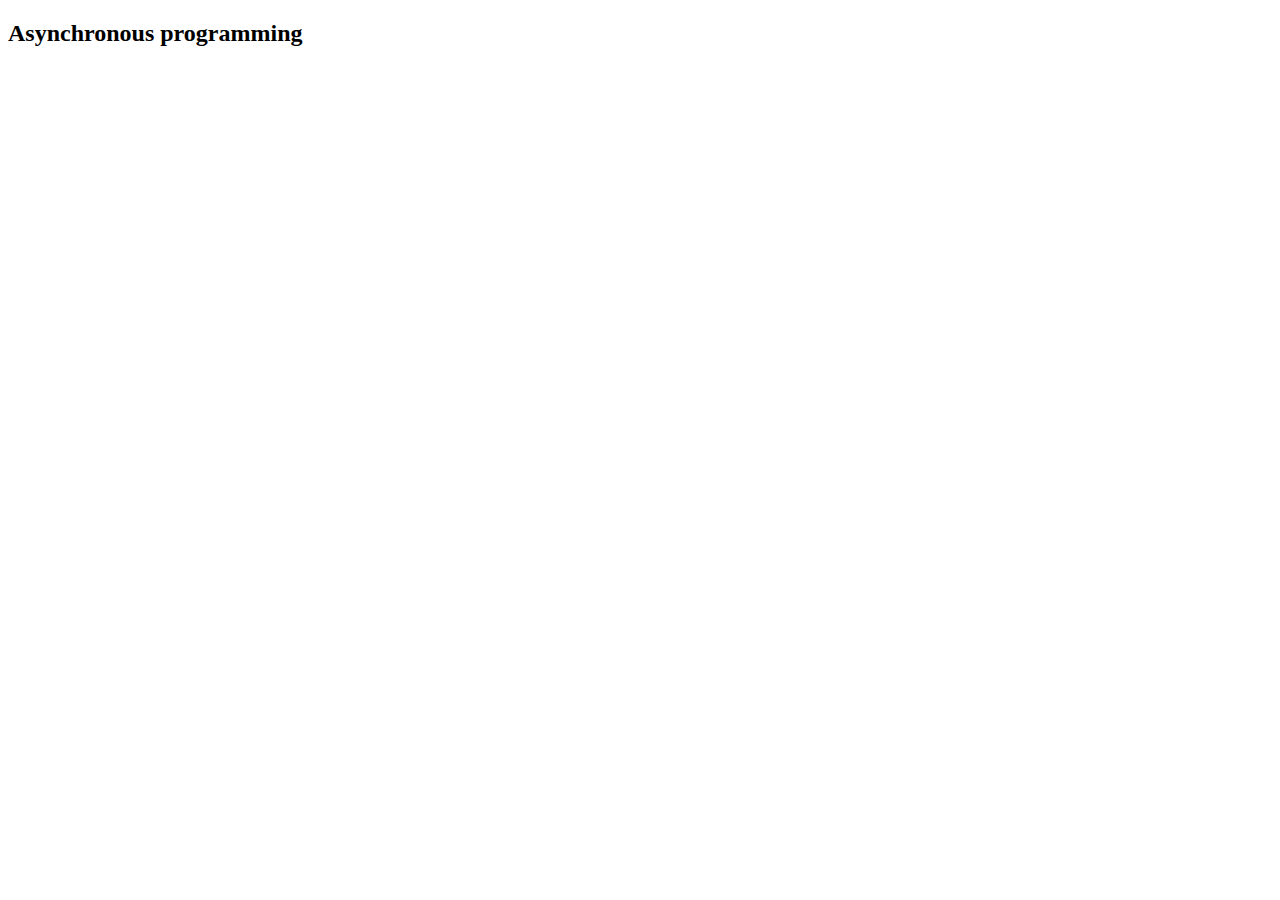
<file: Asynchronousprogramming/index.html>
<!DOCTYPE html>
<html lang="en">
<head>
    <meta charset="UTF-8">
    <meta name="viewport" content="width=device-width, initial-scale=1.0">
    <title>Document</title>
    <script src="./js/promises.js" defer></script>
</head>
<body>
    <h2>Asynchronous programming</h2>
</body>
</html>
</file>
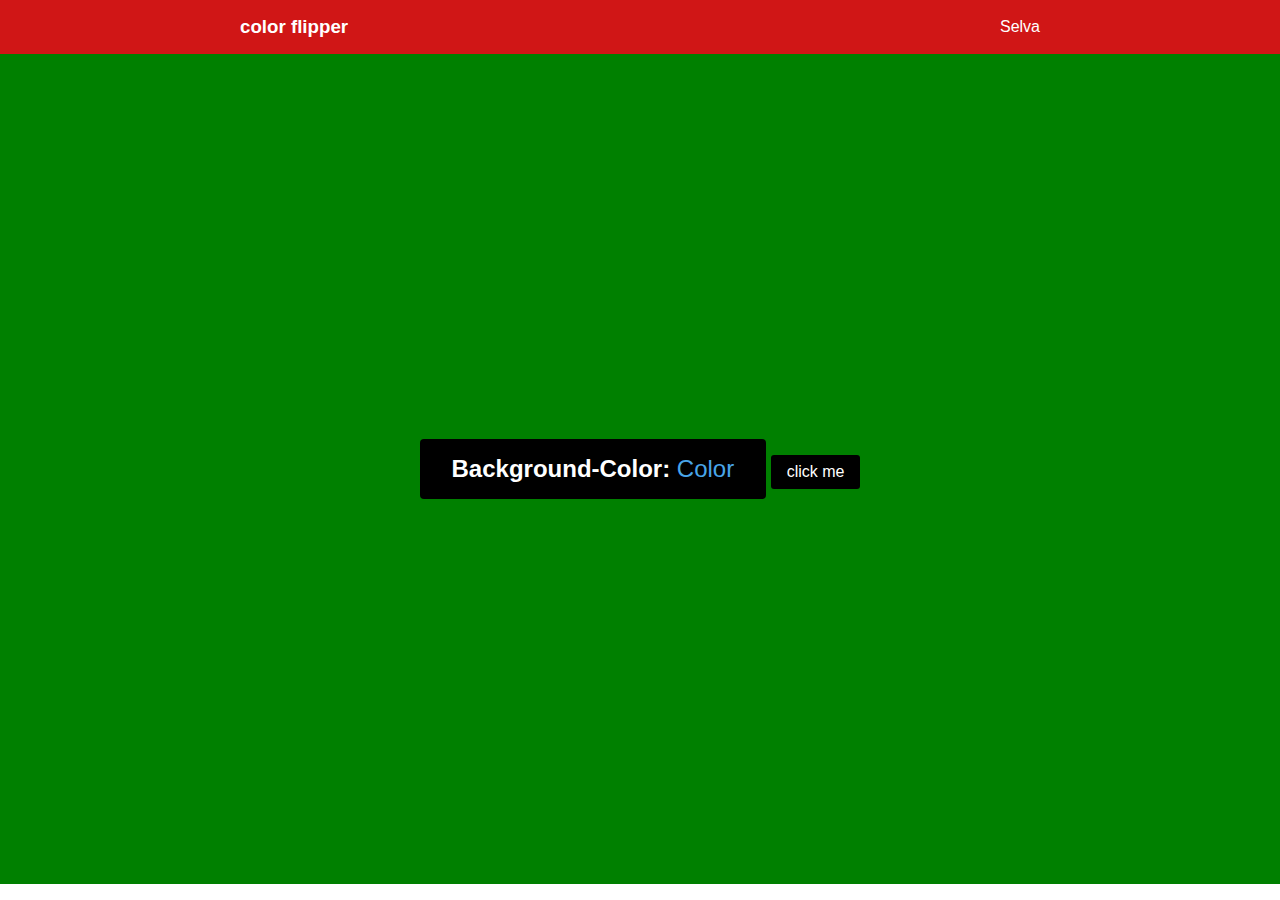
<file: finalproject/index.html>
<!DOCTYPE html>
<html lang="en">
<head>
    <meta charset="UTF-8">
    <meta name="viewport" content="width=device-width, initial-scale=1.0">
    <title>Document</title>
    <link rel ="stylesheet" href="style.css">
    <script defer src="main.js"></script>
</head>
<body>
    <nav>
    <div class="nav-center">
        <h3>color flipper</h3>
        <ul class = "nav-links">
            <li><a href = "index.html">Selva</a></li>
        </ul>
    </div>
    </nav>
    <main>
        <div class="container">
            <h2> background-color: <span class="color">color</span></h2>
            <button class="btn btn-hero" id="btn">click me</button>
        </div>
    </main>
</body>
</html>
</file>
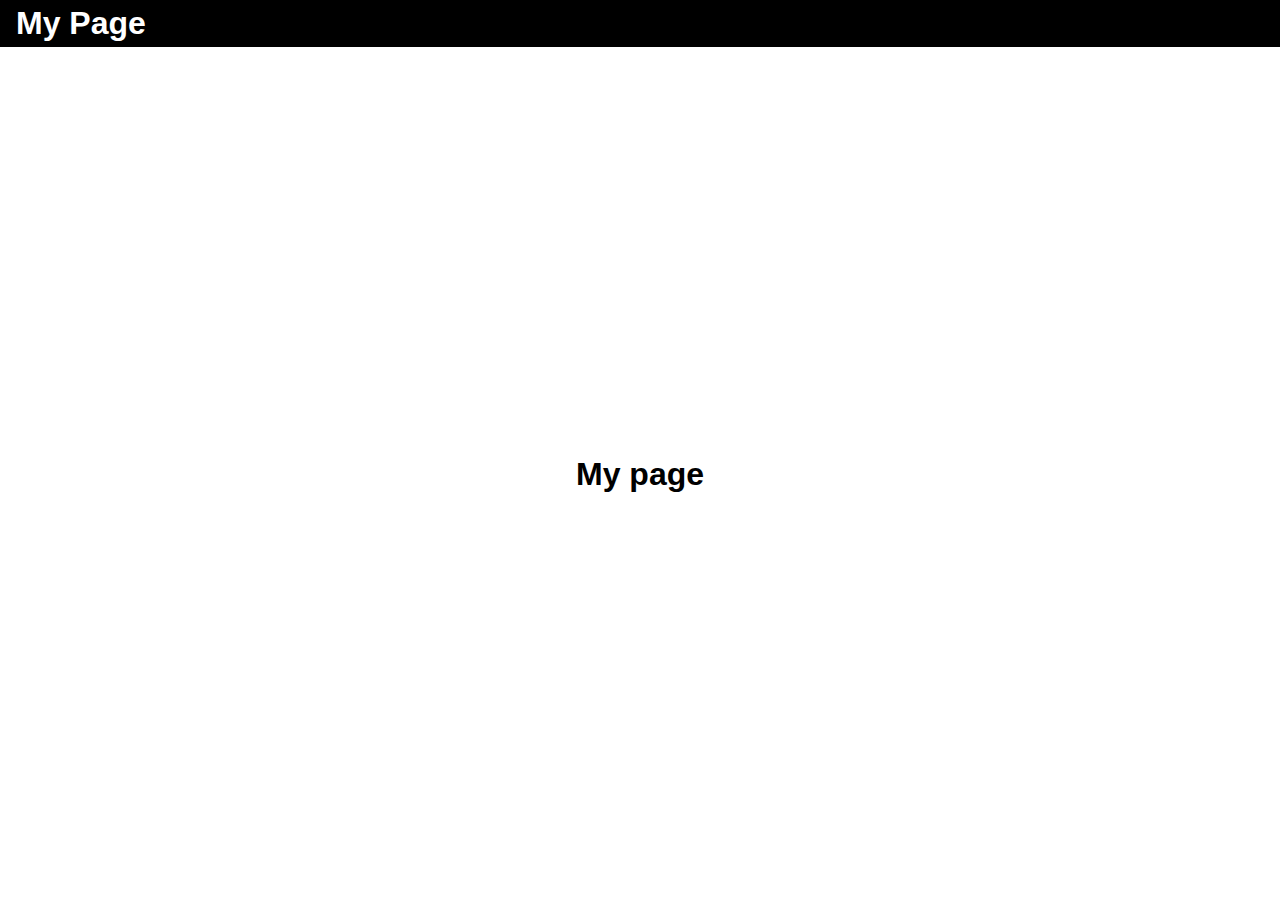
<file: higherorderfunction/index.html>
<!DOCTYPE html>
<html lang="en">
  <head>
    <meta charset="UTF-8" />
    <meta name="viewport" content="width=device-width, initial-scale=1.0" />
    <title>My Page</title>
     <link rel="stylesheet" href="style.css">
     <script type="module" src="main.js"></script>
  </head>
  <body>
    <nav>
      <h1>My Page</h1>
    </nav>
    <main>
      <section id="view1" class="view view1">
        <div>1</div>
        <div>2</div>
        <div>3</div>
        <div>4</div>d
        <div>5</div>
        <div>6</div>
        <div>7</div>
        <div>8</div>
        <div>9</div>
        <div>10</div>
        <div>11</div>
        <div>12</div>
      </section>
      <section id="view2" class="view view2">
        <h2>My 2nd View</h2>
      </section>
      <section id = "view3" class="view3">
        <form id = "myForm">
          <label for = "myTextInput">Text Input: </label>
          <input type = "text" id = "myTextInput0" autocomplete="off" />
          <button type="submit">Submit</button>
        </form>
      </section>
      <section id = "view4" class = "view4">
        <h1>My page</h1>
      </section>
    </main>
    
  </body>
</html>
</file>
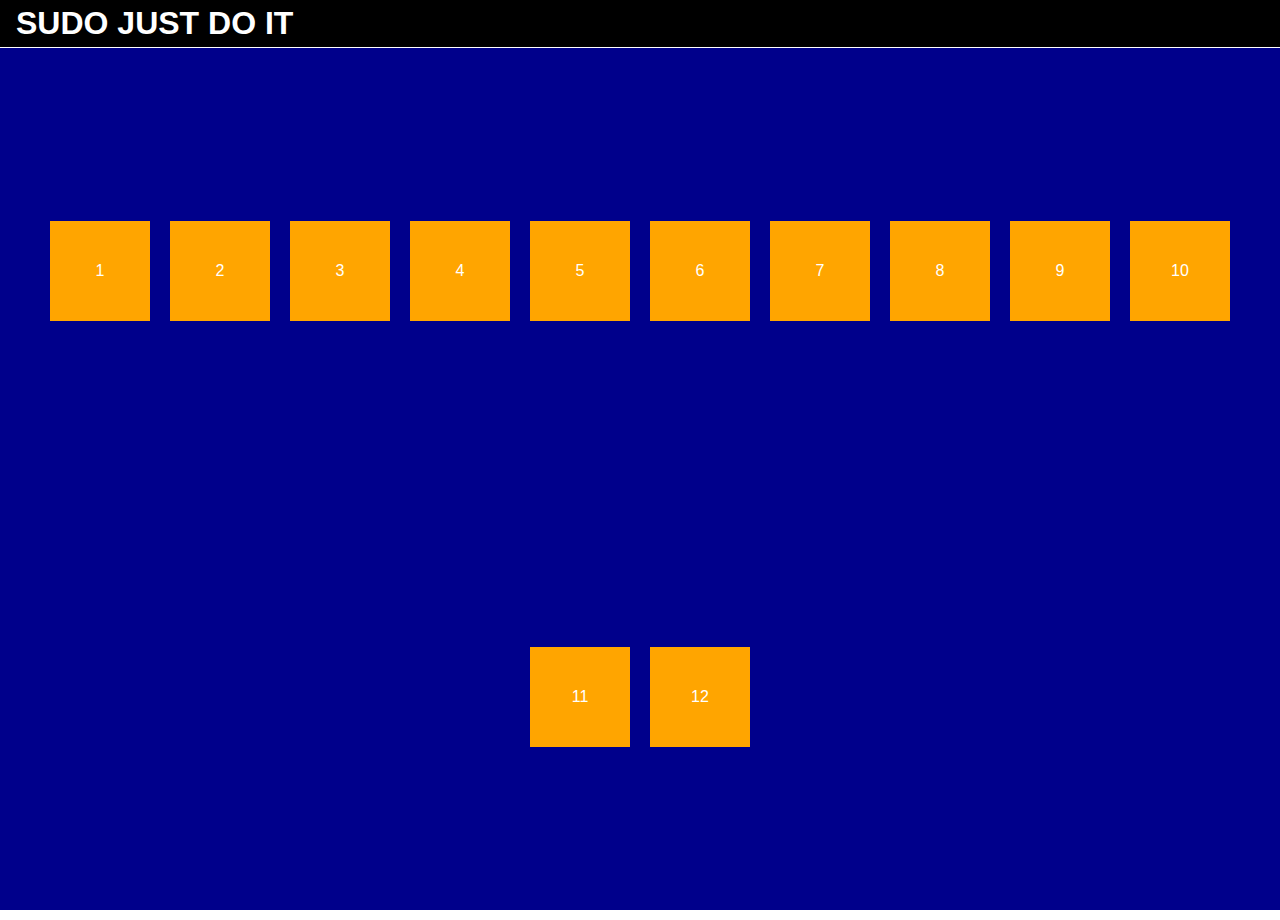
<file: documentobjectmodel/index1.html>
<!DOCTYPE html>
<html lang="en">
  <head>
    <meta charset="UTF-8" />
    <meta name="viewport" content="width=device-width, initial-scale=1.0" />
    <title>My Page</title>
     <link rel="stylesheet" href="style1.css">
    <script defer src="main1.js"></script>
  </head>
  <body>
    <nav>
      <h1>My Page</h1>
    </nav>
    <main>
      <section id="view1" class="view view1">
        <div>1</div>a
        <div>2</div>b
        <div>3</div>c
        <div>4</div>d
        <div>5</div>
        <div>6</div>
        <div>7</div>
        <div>8</div>
        <div>9</div>
        <div>10</div>
        <div>11</div>
        <div>12</div>
      </section>
      <section id="view2" class="view view2">
        <h2>My 2nd View</h2>
      </section>
    </main>
  </body>
</html>
</file>
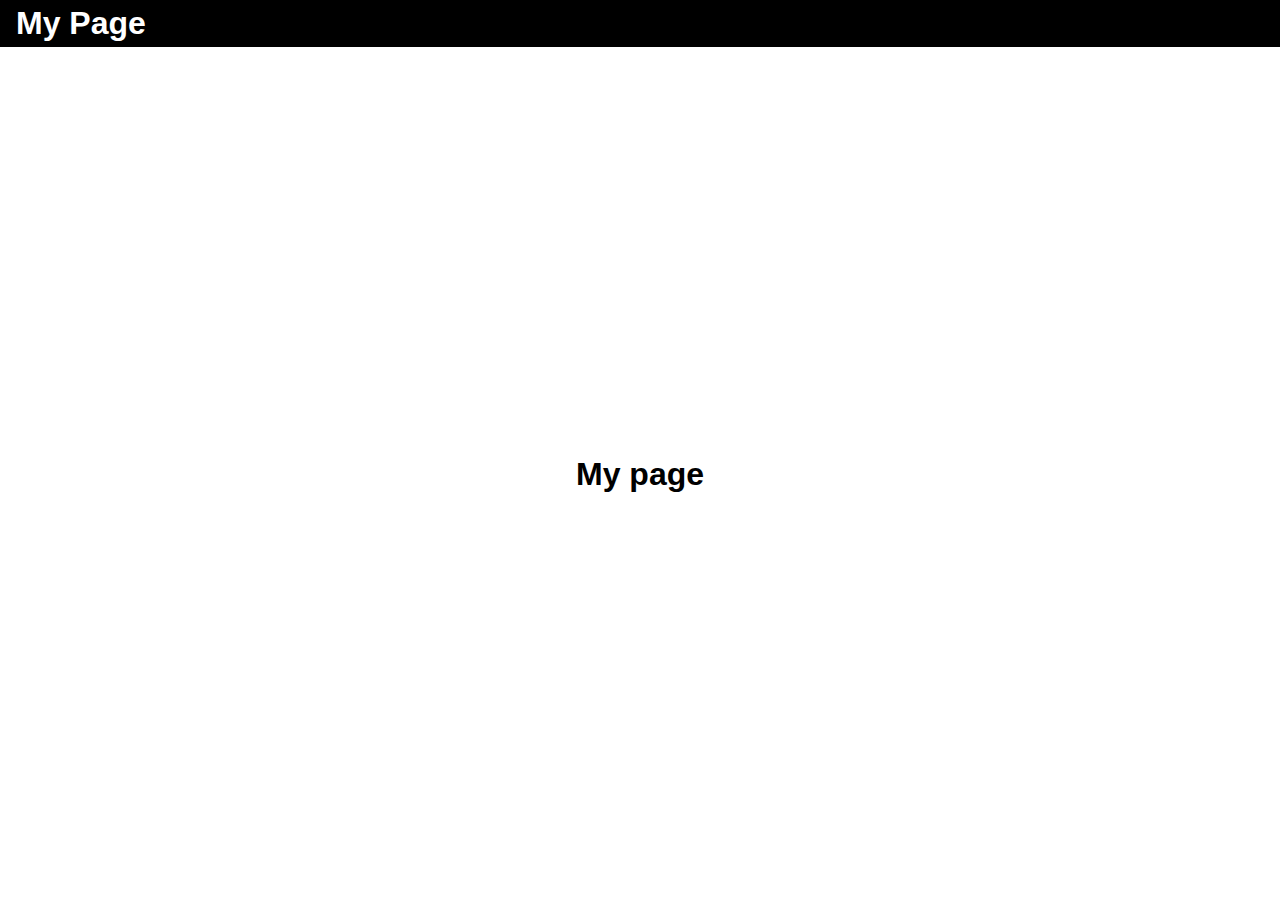
<file: EventListener/index2.html>
<!DOCTYPE html>
<html lang="en">
  <head>
    <meta charset="UTF-8" />
    <meta name="viewport" content="width=device-width, initial-scale=1.0" />
    <title>My Page</title>
     <link rel="stylesheet" href="style2.css">
     <script defer src="main23.js"></script>
  </head>
  <body>
    <nav>
      <h1>My Page</h1>
    </nav>
    <main>
      <section id="view1" class="view view1">
        <div>1</div>
        <div>2</div>
        <div>3</div>
        <div>4</div>d
        <div>5</div>
        <div>6</div>
        <div>7</div>
        <div>8</div>
        <div>9</div>
        <div>10</div>
        <div>11</div>
        <div>12</div>
      </section>
      <section id="view2" class="view view2">
        <h2>My 2nd View</h2>
      </section>
      <section id = "view3" class="view3">
        <form id = "myForm">
          <label for = "myTextInput">Text Input: </label>
          <input type = "text" id = "myTextInput0" autocomplete="off" />
          <button type="submit">Submit</button>
        </form>
      </section>
      <section id = "view4" class = "view4">
        <h1>My page</h1>
      </section>
    </main>
    
  </body>
</html>
</file>
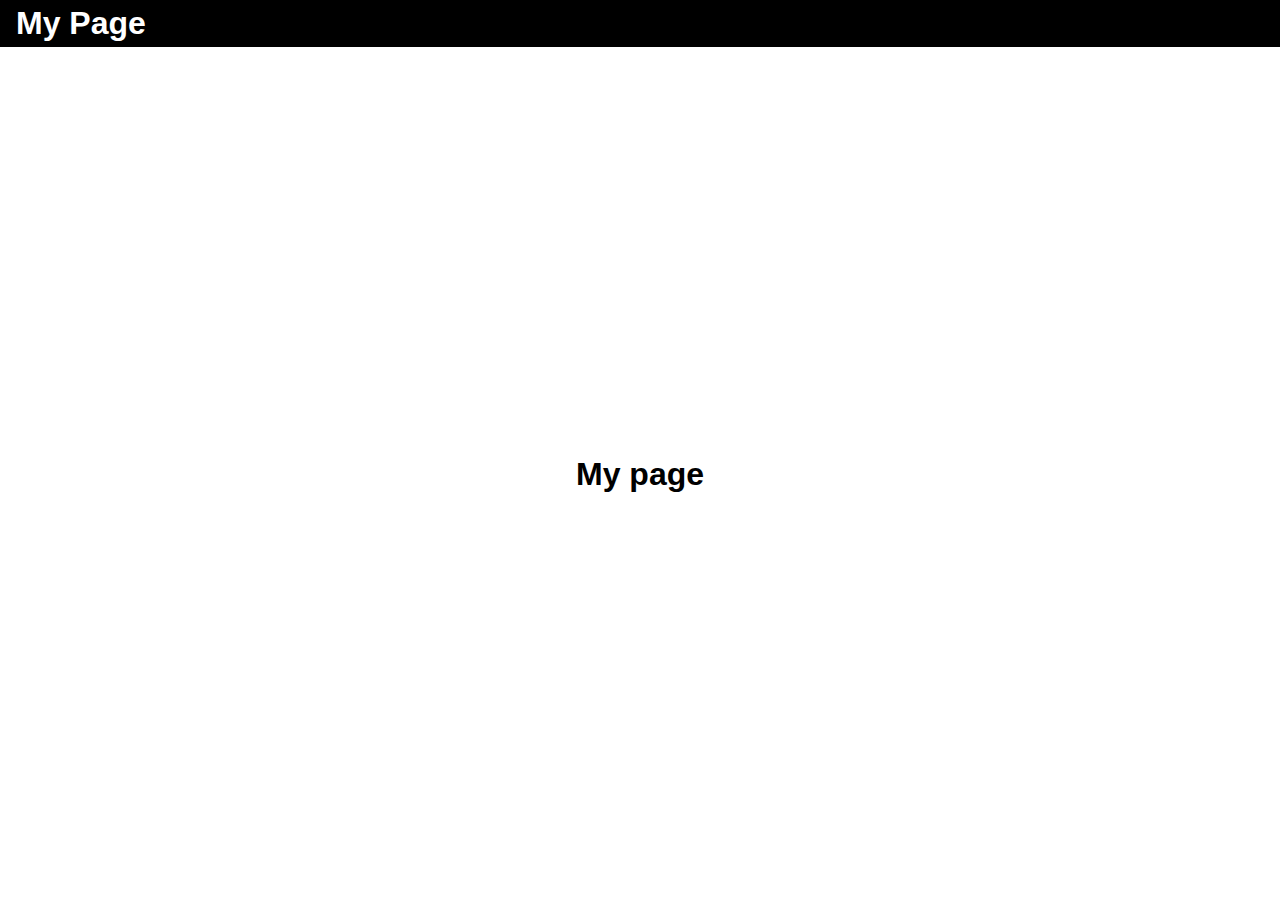
<file: modules/index4.html>
<!DOCTYPE html>
<html lang="en">
  <head>
    <meta charset="UTF-8" />
    <meta name="viewport" content="width=device-width, initial-scale=1.0" />
    <title>My Page</title>
     <link rel="stylesheet" href="style.css">
     <script type="module" src="main.js"></script>
  </head>
  <body>
    <nav>
      <h1>My Page</h1>
    </nav>
    <main>
      <section id="view1" class="view view1">
        <div>1</div>
        <div>2</div>
        <div>3</div>
        <div>4</div>d
        <div>5</div>
        <div>6</div>
        <div>7</div>
        <div>8</div>
        <div>9</div>
        <div>10</div>
        <div>11</div>
        <div>12</div>
      </section>
      <section id="view2" class="view view2">
        <h2>My 2nd View</h2>
      </section>
      <section id = "view3" class="view3">
        <form id = "myForm">
          <label for = "myTextInput">Text Input: </label>
          <input type = "text" id = "myTextInput0" autocomplete="off" />
          <button type="submit">Submit</button>
        </form>
      </section>
      <section id = "view4" class = "view4">
        <h1>My page</h1>
      </section>
    </main>
    
  </body>
</html>
</file>
<file: higherorderfunction/style.css>
* {
            margin: 0;
            padding: 0;
            box-sizing: border-box;
        }

        html {
            font-family: Arial, Helvetica, sans-serif;
            font-size: 16px;
        }

        body {
            min-height: 100vh;
        }

        main {
            display: flex;
            flex-direction: column;
            justify-content: center;
            align-items: center;
        }
        .purple {
          background-color: purple !important;
          color: white;
     }    
     .black {
       color: black;
       background-color:green; /* example */
       width : 200px;
       height : 100px;
       align-items: center;
       justify-content: center;
       margin : 10px;
       display : flex;
       }

        nav {
            display: flex;
            justify-content: space-between;
            align-items: center;
            padding: 1rem;
            width: 100vw;
            height: 48px;
            position: fixed;
            top: 0;
            border-bottom: 1px solid #fff;
            z-index: 2;
            background-color: #000;
            color: #fff;
        }

        section {
            display: flex;
            flex-direction: column;
            justify-content: center;
            align-items: center;
            width: 100vw;
            height: 100vh;
            z-index: 1;
            padding-top: 48px;
        }

        .view1 {
            display: none;
            flex-direction: row;
            flex-wrap: wrap;
            justify-content: space-evenly;
            background-color: lightgray;
            color: #000;
        }

        .view1 > div {
            display: flex;
            flex-direction: column;
            justify-content: center;
            align-items: center;
            width: 100px;
            height: 100px;
            background-color: darkblue;
            color: #fff;
            margin: 10px;
        }

        .view2 {
            display: none;
            flex-direction: column;
            justify-content: center;
            align-items: center;
            background-color: darkblue;
            color: #fff;
           
        }

        .view3 {
    display: -webkit-box;
    display: -ms-flexbox;
    display: none;
    -webkit-box-orient: vertical;
    -webkit-box-direction: normal;
    -ms-flex-direction: column;
    flex-direction: column;
    -webkit-box-pack: center;
    -ms-flex-pack: center;
    justify-content: center;
    -webkit-box-align: center;
    -ms-flex-align: center;
    align-items: center;
    display: none;
    background-color: #d3d3d3;
    border: 1px solid #000;
    max-width: 400px;
    padding: 2rem;
}

.view3 form label {
    color: #000;
    margin-right: 1rem;
    font-size: 1.5rem;
}

.view3 form input {
    width: 100%;
    line-height: 1.5rem;
    font-size: 1.5rem;
}

.view3 form button {
    display: block;
    margin-top: 1rem;
    margin-left: auto;
    font-size: 1.25rem;
    padding: 0.75rem;
    border-radius: 10px;
} 

.view4{
    display : flex;
    justify-content: center;
    align-items: center;
}
</file>
<file: documentobjectmodel/style1.css>
* {
            margin: 0;
            padding: 0;
            box-sizing: border-box;
        }

        html {
            font-family: Arial, Helvetica, sans-serif;
            font-size: 16px;
        }

        body {
            min-height: 100vh;
        }

        main {
            display: flex;
            flex-direction: column;
            justify-content: center;
            align-items: center;
        }

        nav {
            display: flex;
            justify-content: space-between;
            align-items: center;
            padding: 1rem;
            width: 100vw;
            height: 48px;
            position: fixed;
            top: 0;
            border-bottom: 1px solid #fff;
            z-index: 2;
            background-color: #000;
            color: #fff;
        }

        section {
            display: flex;
            flex-direction: column;
            justify-content: center;
            align-items: center;
            width: 100vw;
            height: 100vh;
            z-index: 1;
            padding-top: 48px;
        }

        .view1 {
            display: flex;
            flex-direction: row;
            flex-wrap: wrap;
            justify-content: space-evenly;
            background-color: lightgray;
            color: #000;
        }

        .view1 > div {
            display: flex;
            flex-direction: column;
            justify-content: center;
            align-items: center;
            width: 100px;
            height: 100px;
            background-color: #000;
            color: #fff;
            margin: 10px;
        }

        .view2 {
            display: none;
            flex-direction: column;
            justify-content: center;
            align-items: center;
            display: flex;
            background-color: darkblue;
            color: #fff;
        }
</file>
<file: EventListener/style2.css>
* {
            margin: 0;
            padding: 0;
            box-sizing: border-box;
        }

        html {
            font-family: Arial, Helvetica, sans-serif;
            font-size: 16px;
        }

        body {
            min-height: 100vh;
        }

        main {
            display: flex;
            flex-direction: column;
            justify-content: center;
            align-items: center;
        }
        .purple {
          background-color: purple !important;
          color: white;
     }    
     .black {
       color: black;
       background-color:green; /* example */
       width : 200px;
       height : 100px;
       align-items: center;
       justify-content: center;
       margin : 10px;
       display : flex;
       }

        nav {
            display: flex;
            justify-content: space-between;
            align-items: center;
            padding: 1rem;
            width: 100vw;
            height: 48px;
            position: fixed;
            top: 0;
            border-bottom: 1px solid #fff;
            z-index: 2;
            background-color: #000;
            color: #fff;
        }

        section {
            display: flex;
            flex-direction: column;
            justify-content: center;
            align-items: center;
            width: 100vw;
            height: 100vh;
            z-index: 1;
            padding-top: 48px;
        }

        .view1 {
            display: none;
            flex-direction: row;
            flex-wrap: wrap;
            justify-content: space-evenly;
            background-color: lightgray;
            color: #000;
        }

        .view1 > div {
            display: flex;
            flex-direction: column;
            justify-content: center;
            align-items: center;
            width: 100px;
            height: 100px;
            background-color: darkblue;
            color: #fff;
            margin: 10px;
        }

        .view2 {
            display: none;
            flex-direction: column;
            justify-content: center;
            align-items: center;
            background-color: darkblue;
            color: #fff;
           
        }

        .view3 {
    display: -webkit-box;
    display: -ms-flexbox;
    display: none;
    -webkit-box-orient: vertical;
    -webkit-box-direction: normal;
    -ms-flex-direction: column;
    flex-direction: column;
    -webkit-box-pack: center;
    -ms-flex-pack: center;
    justify-content: center;
    -webkit-box-align: center;
    -ms-flex-align: center;
    align-items: center;
    display: none;
    background-color: #d3d3d3;
    border: 1px solid #000;
    max-width: 400px;
    padding: 2rem;
}

.view3 form label {
    color: #000;
    margin-right: 1rem;
    font-size: 1.5rem;
}

.view3 form input {
    width: 100%;
    line-height: 1.5rem;
    font-size: 1.5rem;
}

.view3 form button {
    display: block;
    margin-top: 1rem;
    margin-left: auto;
    font-size: 1.25rem;
    padding: 0.75rem;
    border-radius: 10px;
} 

.view4{
    display : flex;
    justify-content: center;
    align-items: center;
}
</file>
<file: modules/style.css>
* {
            margin: 0;
            padding: 0;
            box-sizing: border-box;
        }

        html {
            font-family: Arial, Helvetica, sans-serif;
            font-size: 16px;
        }

        body {
            min-height: 100vh;
        }

        main {
            display: flex;
            flex-direction: column;
            justify-content: center;
            align-items: center;
        }
        .purple {
          background-color: purple !important;
          color: white;
     }    
     .black {
       color: black;
       background-color:green; /* example */
       width : 200px;
       height : 100px;
       align-items: center;
       justify-content: center;
       margin : 10px;
       display : flex;
       }

        nav {
            display: flex;
            justify-content: space-between;
            align-items: center;
            padding: 1rem;
            width: 100vw;
            height: 48px;
            position: fixed;
            top: 0;
            border-bottom: 1px solid #fff;
            z-index: 2;
            background-color: #000;
            color: #fff;
        }

        section {
            display: flex;
            flex-direction: column;
            justify-content: center;
            align-items: center;
            width: 100vw;
            height: 100vh;
            z-index: 1;
            padding-top: 48px;
        }

        .view1 {
            display: none;
            flex-direction: row;
            flex-wrap: wrap;
            justify-content: space-evenly;
            background-color: lightgray;
            color: #000;
        }

        .view1 > div {
            display: flex;
            flex-direction: column;
            justify-content: center;
            align-items: center;
            width: 100px;
            height: 100px;
            background-color: darkblue;
            color: #fff;
            margin: 10px;
        }

        .view2 {
            display: none;
            flex-direction: column;
            justify-content: center;
            align-items: center;
            background-color: darkblue;
            color: #fff;
           
        }

        .view3 {
    display: -webkit-box;
    display: -ms-flexbox;
    display: none;
    -webkit-box-orient: vertical;
    -webkit-box-direction: normal;
    -ms-flex-direction: column;
    flex-direction: column;
    -webkit-box-pack: center;
    -ms-flex-pack: center;
    justify-content: center;
    -webkit-box-align: center;
    -ms-flex-align: center;
    align-items: center;
    display: none;
    background-color: #d3d3d3;
    border: 1px solid #000;
    max-width: 400px;
    padding: 2rem;
}

.view3 form label {
    color: #000;
    margin-right: 1rem;
    font-size: 1.5rem;
}

.view3 form input {
    width: 100%;
    line-height: 1.5rem;
    font-size: 1.5rem;
}

.view3 form button {
    display: block;
    margin-top: 1rem;
    margin-left: auto;
    font-size: 1.25rem;
    padding: 0.75rem;
    border-radius: 10px;
} 

.view4{
    display : flex;
    justify-content: center;
    align-items: center;
}
</file>
<file: finalproject/style.css>
/* Reset + base */
* {
  margin: 0;
  padding: 0;
  box-sizing: border-box;
  font-family: Arial, sans-serif;
}

/* Navigation bar */
nav {
  background: #d01616;
  color: #fff;
  padding: 1rem;
}

.nav-center {
  max-width: 800px;
  margin: 0 auto;
  display: flex;
  justify-content: space-between;
  align-items: center;
}

.nav-links {
  list-style: none;
  display: flex;
  gap: 1rem;
}

.nav-links a {
  color: #fff;
  text-decoration: none;
}

/* Main area */
main {
  min-height: calc(100vh - 70px);
  display: flex;
  align-items: center;
  justify-content: center;
  background-Color: green;
}

.container {
  text-align: center;
}

/* The text block */
.container h2 {
  display: inline-block;
  background: #000;       /* black background for the text block */
  color: #fff;            /* white text */
  padding: 1rem 2rem;
  border-radius: 4px;
  font-weight: bold;
  text-transform: capitalize;
}

/* The color part of the text */
.container .color {
  color: #49a6e9;          /* blue like in your screenshot */
  font-weight: normal;
}

/* The button */
.btn {
  display: inline-block;
  margin-top: 1rem;
  background: #000;        /* black background */
  color: #fff;             /* white text */
  border: none;
  padding: 0.5rem 1rem;
  font-size: 1rem;
  cursor: pointer;
  transition: all 0.3s ease;
  border-radius: 3px;
}

.btn:hover {
  background: #333;
}
</file>
